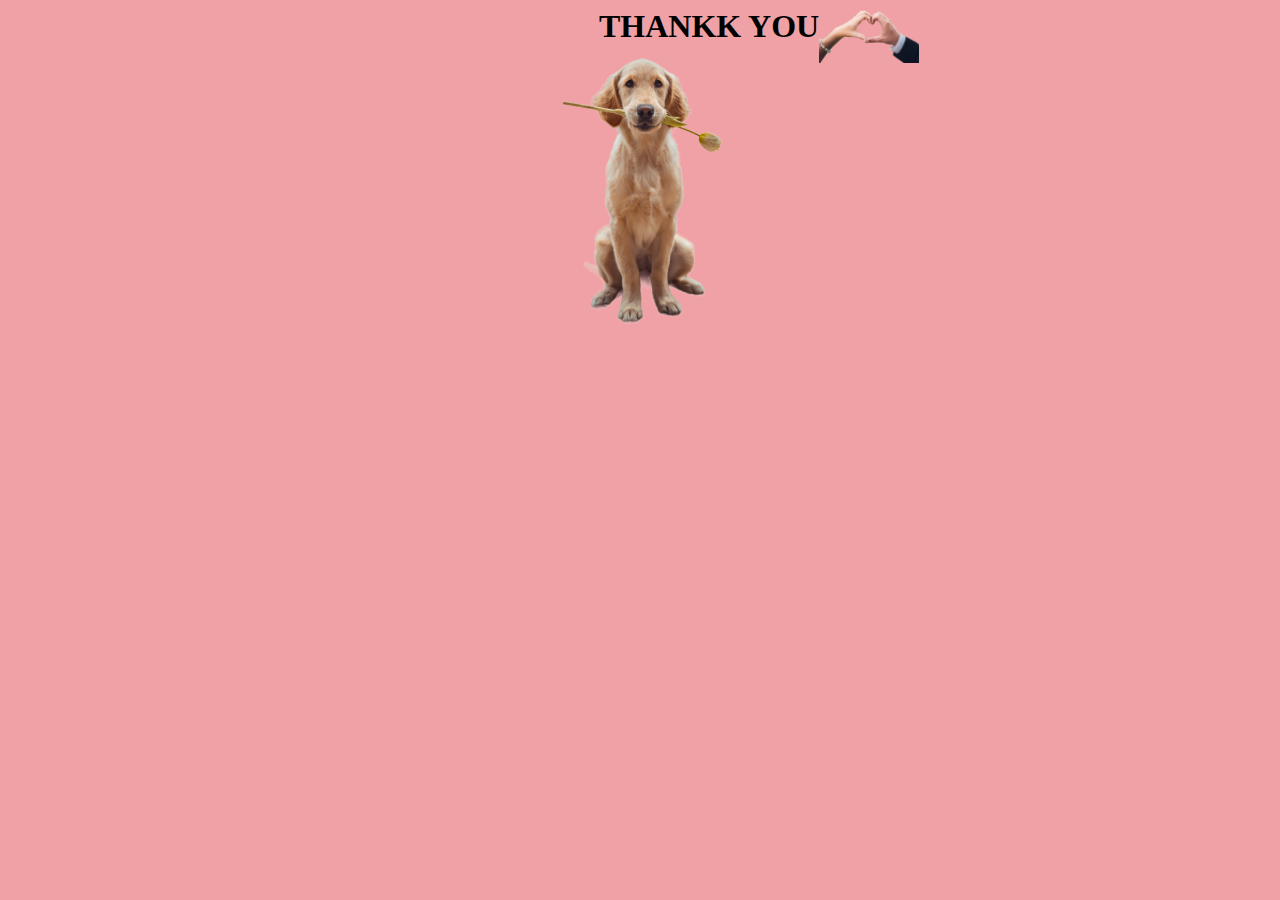
<file: yes.html>
<!DOCTYPE html>
<html lang="en">
<head>
    <meta charset="UTF-8">
    <meta name="viewport" content="width=device-width, initial-scale=1.0">
    <title>Thank You</title>
    <link rel="stylesheet" href="yes.css">
    <link rel="icon" href="./assets/heart.png">
</head>
<body>
    <div>
    <h1> Thankk you </h1>
    <img src="./assets/hands1.png" id="hands" alt="hand" /> 
</div>
<img src="./assets/dog.png" class="dog"/>
</body>
</html>
</file>
<file: yes.css>
body{
    background-color: #f0a1a5;
}

h1{
    text-align: center;
    text-transform: uppercase;
    position: relative;
    display: inline;
}
#hands{
    width: 100px;
    position: absolute;
}
div{
    margin: auto;
    width: 50%;
    /* border: 3px solid green; */
    padding-left: 550px;
}

 .dog{
    display: block;
    margin-left: auto;
    margin-right: auto;
} 
.dog{
    height: 300px;
}
</file>
